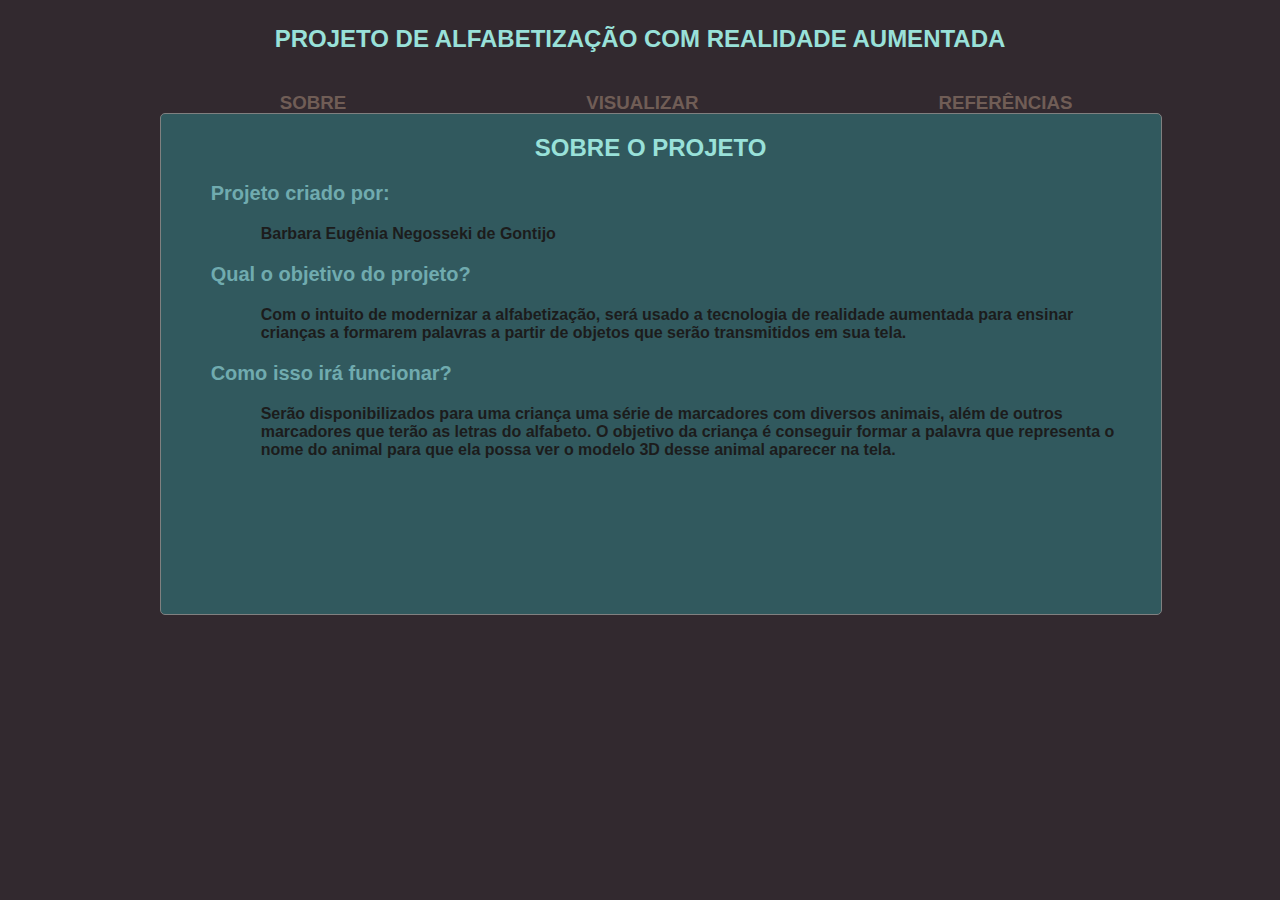
<file: projeto/index.html>
<!DOCTYPE html>
<html lang="pt-br" dir="ltr">
  <head>
    <meta charset="utf-8">
    <script src="https://ajax.googleapis.com/ajax/libs/jquery/2.1.3/jquery.min.js" type="text/javascript"></script>

    <link rel="stylesheet" href="style.css">
    <script type="text/javascript" src="cod.js"></script>
    <title>Aprendendo com realidade aumentada aa</title>
  </head>
  <body onload="showFields();">
    <h2>PROJETO DE ALFABETIZAÇÃO COM REALIDADE AUMENTADA</h2>
    <div class="navbar">
      <h3 id="field-sobre">SOBRE</h3>
      <h3 id="field-visualizar">VISUALIZAR</h3>
      <h3 id="field-referencias">REFERÊNCIAS</h3>
    </div>
    <div class="menu" id="div-menu">
      <div class="" id="div-field-sobre">
        <h2> SOBRE O PROJETO </h2>
        <p class="span-texto">Projeto criado por:</p>
        <p>Barbara Eugênia Negosseki de Gontijo</p>
        <p class="span-texto">Qual o objetivo do projeto?</p>
        <p>Com o intuito de modernizar a alfabetização, será usado a tecnologia de realidade aumentada para ensinar crianças a formarem palavras a partir de objetos que serão transmitidos em sua tela.</p>
        <p class="span-texto">Como isso irá funcionar?</p>
        <p>Serão disponibilizados para uma criança uma série de marcadores com diversos animais, além de outros marcadores que terão as letras do alfabeto. O objetivo da criança é conseguir formar a palavra que representa o nome do animal para que ela possa ver o modelo 3D desse animal aparecer na tela.</p>
      </div>

      <div id="div-field-visualizar" hidden=true>
        <h2> ACESSO AO APLICATIVO </h2>
        <p>Para visualizar o projeto, favor utilizar as imagens disponibilizadas no github e acessar o link.</p>
        <p class="span-texto center-text">Acesso as imagens</p>
        <a href="https://github.com/barbaraNegosseki/Learning-With-AR/tree/master/markers/imgs" target="_blank">
          <img src="img/galery.png" alt="" class="app-image" id="link-github">
        </a>
        <p class="span-texto center-text">Acesso à aplicação</p>
        <a href="https://barbaranegosseki.github.io/projeto/app.html" target="_blank">
        <img src="img/app.png" alt="" class="app-image" id="link-app">
        </a>
      </div>

      <div id="div-field-referencias" hidden=true>
        <h2> REFERÊNCIAS </h2>
        <p class="center-text">Projeto criado para a matéria de Engenharia de Software III (ADS - FATEC SJC)</p>
        <p class="center-text"> Profº Giuliano Bertoti</p>
        <p class="center-text"> São José dos Campos - 2020</p>
        <a id="link-1" href="https://github.com/barbaraNegosseki/Learning-With-AR" target="_blank"><h3 class="center-text span-texto">Github Barbara Gontijo</h3></a>
      </div>
    </div>
  </body>
</html>
</file>
<file: projeto/style.css>
h2{
  font-family: arial;
  color: #99E1D9;
  text-align: center;
  margin-top: 2%;
}
body{
  background-color: #32292F;
}

.navbar{
  height: 40px;
  width: 1000px;
  margin-left: 12%;
  display: inline-flex;
}

.menu{
  height: 500px;
  width: 1000px;
  margin-left: 12%;
  background-color: #31595E;
  border-radius: 5px;
  border-width: thin;
  border-style: solid;
  border-color: #808080;
}

h3{
  color: #705D56;
  padding: 0% 12% 0% 12%;
  font-family: arial;
  text-decoration: none;
  font-weight: bold;
}

h3:hover{
  cursor: pointer;
}

.span-texto{
  color: #70ABAF;
  font-size: 20px;
  font-weight: bold;
  margin-left: 50px;
}

#div-field-sobre{
  margin-right: 20px;
}

#div-field-visualizar{
  margin-right: 20px;
}

p{
  font-family: arial;
  color: #1c1c1c;
  margin-left: 100px;
  font-weight: bold;
}

.app-image{
  width: 100px;
  height: 100px;
  margin-left: auto;
  margin-right: auto;
  display: block;
}

.center-text{
  text-align: center;
  margin-left: 0px;
}

#link-1{
  text-decoration: none;
}
</file>
